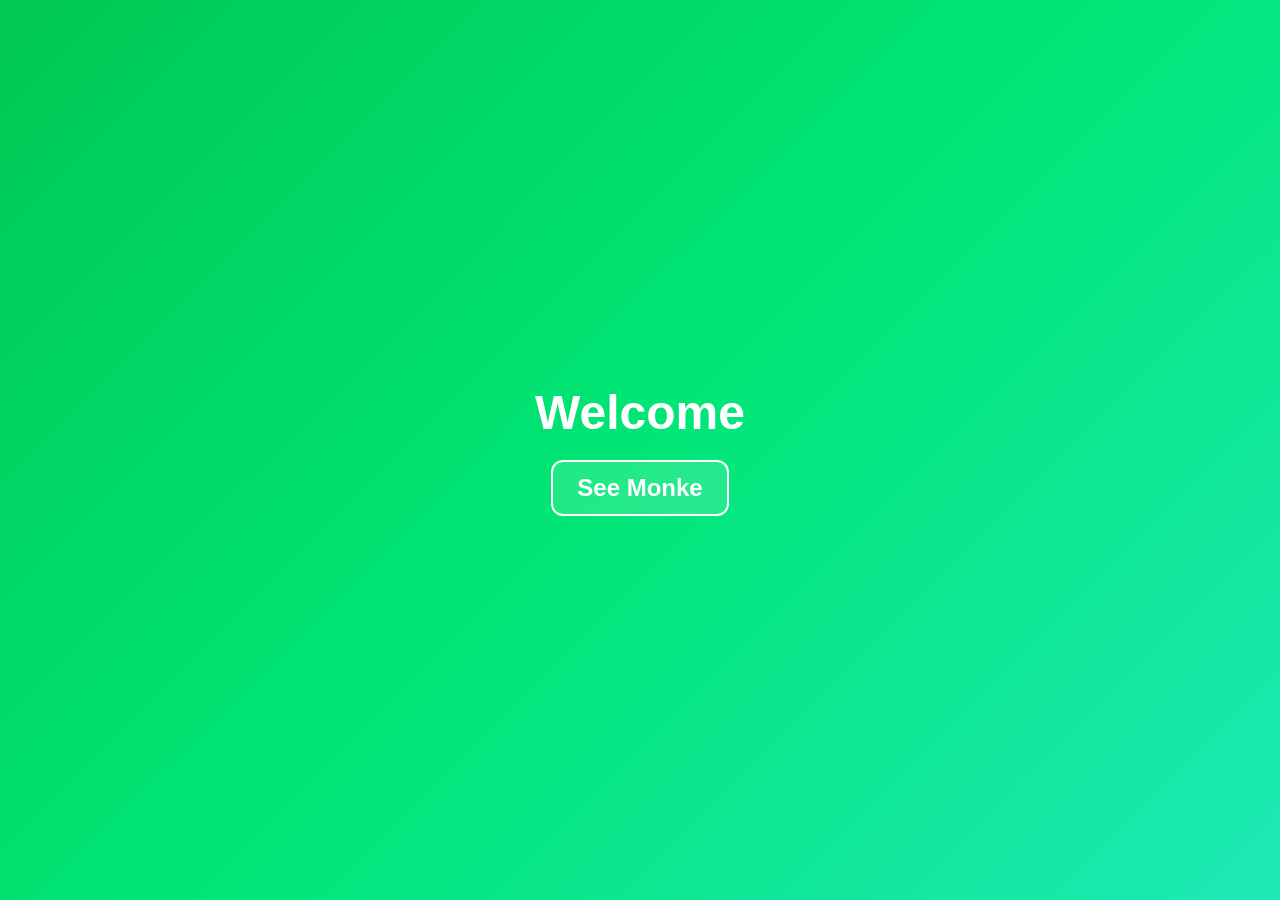
<file: index.html>
<!DOCTYPE html>
<html lang="en">
<head>
    <meta charset="UTF-8">
    <meta name="viewport" content="width=device-width, initial-scale=1.0">
    <title>Home</title>
    <link rel="stylesheet" href="style.css">
</head>
<body>

    <div id="title">Welcome</div>

    <a href="/monke" class="monke-button">See Monke</a>

</body>
</html>
</file>
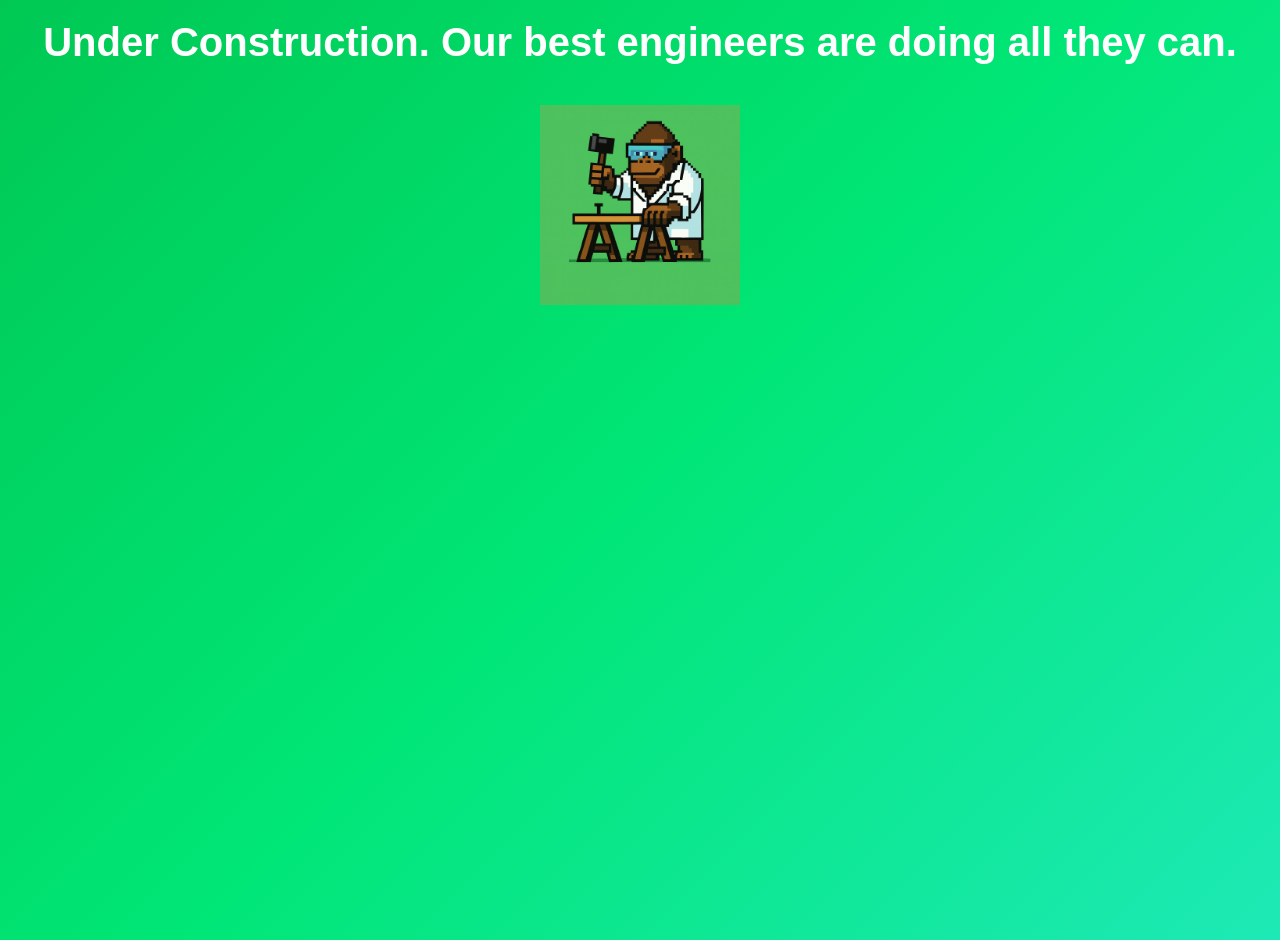
<file: monke/index.html>
<!DOCTYPE html>
<html lang="en">
<head>
    <meta charset="UTF-8">
    <meta name="viewport" content="width=device-width, initial-scale=1.0">
    <title>Under construction!! Our best engineers are doing all they can.</title>
    <link rel="stylesheet" href="style.css">
</head>
<body>

    <div id="message">Under Construction. Our best engineers are doing all they can.</div>

    <img id="monke" src="monke.PNG" alt="monke">

</body>
</html>
</file>
<file: style.css>
body {
    margin: 0;
    height: 100vh;
    display: flex;
    flex-direction: column;
    justify-content: center;
    align-items: center;
    font-family: Arial, sans-serif;
    color: white;
    text-align: center;
    font-size: 3rem;
    font-weight: bold;
    background: linear-gradient(135deg, #00c853, #00e676, #1de9b6);
}

.monke-button {
    margin-top: 20px;
    padding: 12px 24px;
    background: #ffffff22;
    border: 2px solid white;
    border-radius: 12px;
    color: white;
    font-size: 1.5rem;
    text-decoration: none;
    transition: 0.2s ease;
}

.monke-button:hover {
    background: white;
    color: #00c853;
}
</file>
<file: monke/style.css>
body {
    margin: 0;
    min-height: 100vh;   /* allow content to grow */
    height: auto;        /* removes forced 100vh issue on phones */
    display: flex;
    flex-direction: column;
    justify-content: flex-start;
    align-items: center;
    font-family: Arial, sans-serif;
    color: white;
    text-align: center;
    font-size: 2.5rem;    /* slightly smaller, more mobile-safe */
    font-weight: bold;
    background: linear-gradient(135deg, #00c853, #00e676, #1de9b6);
    
    overflow-y: auto;     /* ENABLE SCROLLING */
    -webkit-overflow-scrolling: touch; /* smooth iPhone scrolling */
    padding: 20px;        /* spacing so text isn't flush */
}

#message {
    position: relative;
    z-index: 2;
    margin-bottom: 20px;
}

#monke {
    width: 200px;
    margin-top: 20px;
    position: relative;
    animation: float 2s ease-in-out infinite;
    z-index: 3;
}

@keyframes float {
    0%   { transform: translateY(0); }
    50%  { transform: translateY(-12px); }
    100% { transform: translateY(0); }
}
</file>
